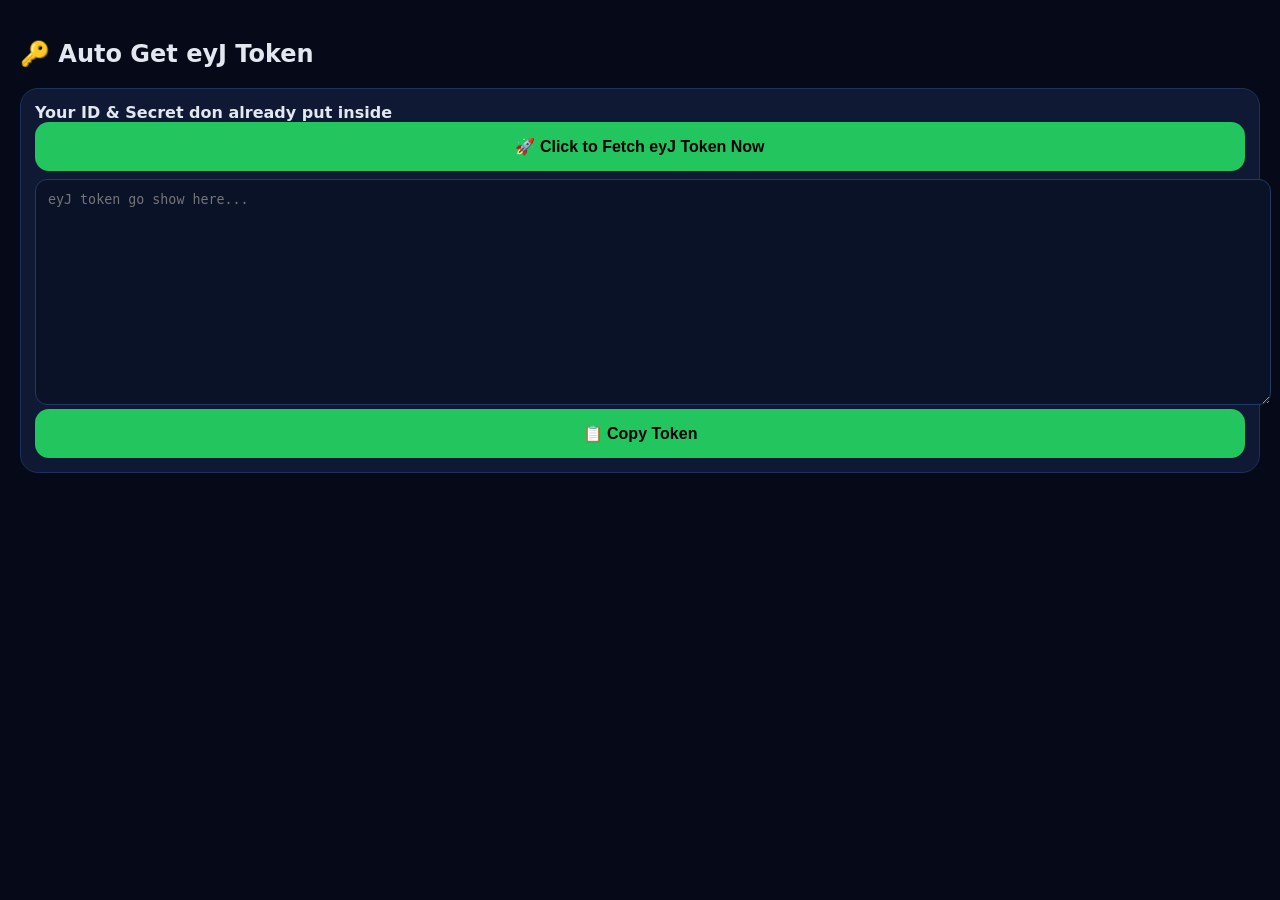
<file: token.html>
<!DOCTYPE html><html><head><meta charset="UTF-8"><meta name="viewport" content="width=device-width, initial-scale=1.0"><title>Get Token</title><style>body{background:#060a18;color:#e2e8f0;font-family:system-ui;padding:12px}button{background:#22c55e;color:#000;font-weight:900;border:none;padding:15px;border-radius:14px;width:100%;font-size:16px}textarea{width:100%;background:#0a1228;color:#fff;border:1px solid #233865;border-radius:12px;padding:12px;margin-top:8px;min-height:200px}.card{background:#0f1933;border:1px solid #1f2f5e;border-radius:18px;padding:14px;margin:12px 0}.ok{color:#22c55e}.err{color:#f87171}</style></head><body>
<h2>🔑 Auto Get eyJ Token</h2>
<div class="card">
<b>Your ID & Secret don already put inside</b><br>
<button onclick="getToken()">🚀 Click to Fetch eyJ Token Now</button>
<div id="status"></div>
<textarea id="tokenOut" placeholder="eyJ token go show here..."></textarea>
<button onclick="copyToken()">📋 Copy Token</button>
</div>
<script>
const CLIENT_ID="partners-35afad7ea8aa44418f245b47ad75e19e";
const CLIENT_SECRET="n3bepbxtDkvAApksyqc2h4AjrlauMz*vwYGQUiV!1k!xidbjRf9C4GyULua6YJwY";
async function getToken(){
  const status=document.getElementById('status');
  const out=document.getElementById('tokenOut');
  status.innerHTML="⏳ Fetching token via proxy...";
  const tokenUrl="https://cpservm.com/gateway/token";
  // Try 3 proxies wey no need API key
  const proxies=[
    (url)=>`https://api.allorigins.win/raw?url=${encodeURIComponent(url)}`,
    (url)=>`https://thingproxy.freeboard.io/fetch/${url}`,
    (url)=>`https://corsproxy.org/?${encodeURIComponent(url)}`
  ];
  for(let p of proxies){
    try{
      const proxyUrl=p(tokenUrl);
      const body=`client_id=${encodeURIComponent(CLIENT_ID)}&client_secret=${encodeURIComponent(CLIENT_SECRET)}&grant_type=client_credentials`;
      const res=await fetch(proxyUrl,{
        method:"POST",
        headers:{"Content-Type":"application/x-www-form-urlencoded"},
        body:body
      });
      const txt=await res.text();
      console.log("Proxy response:",txt.substring(0,500));
      let data;
      try{ data=JSON.parse(txt); }catch{ 
        // allorigins sometimes returns wrapped JSON
        try{ data=JSON.parse(JSON.parse(txt).contents); }catch{ data=null; }
      }
      // Check different response formats
      let token=data?.access_token || data?.accessToken || data?.token || null;
      if(!token && txt.includes("access_token")){
        const m=txt.match(/"access_token"\s*:\s*"([^"]+)"/);
        if(m) token=m[1];
      }
      if(token){
        out.value=token;
        status.innerHTML=`<span class='ok'>✅ SUCCESS! Token length ${token.length}. Copy am now and paste for auto.html Step 1!</span>`;
        localStorage.setItem('sure2odd_bearer',token);
        return;
      }
      status.innerHTML=`Trying next proxy... Response: ${txt.substring(0,200)}`;
    }catch(e){
      console.log("Proxy failed",e);
      status.innerHTML=`Proxy failed, trying next... ${e.message}`;
    }
  }
  status.innerHTML="<span class='err'>❌ All proxies blocked. Try open this page for Desktop Chrome (3 dots > Desktop site) or use laptop. Or I go generate manual fetch code.</span>";
}
function copyToken(){
  const t=document.getElementById('tokenOut').value;
  if(!t){alert("No token yet, click Fetch first");return;}
  navigator.clipboard.writeText(t).then(()=>alert("Copied! Now go eec2022.github.io/auto.html and paste for Step 1")).catch(()=>{document.getElementById('tokenOut').select(); document.execCommand('copy'); alert("Copied!");});
}
</script></body></html>
</file>
